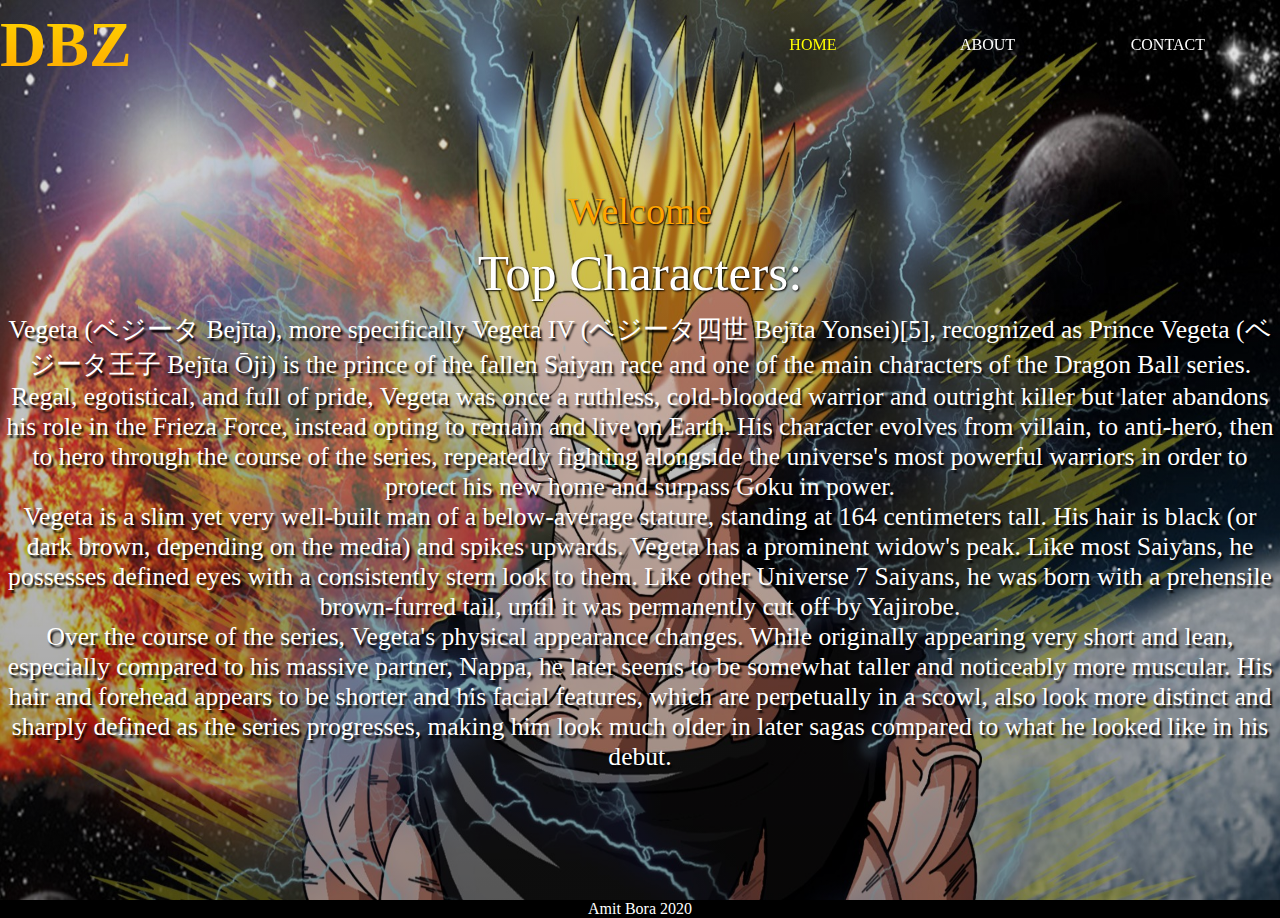
<file: responsive page dbz1/index.html>
<!DOCTYPE html>
<html lang="en">
	<head>
		<meta charset="UTF-8">
		<meta name="viewport" content="width=device-width, initial-scale=1.0">
		<meta http-equiv="X-UA-Compatible" content="ie=edge">
		<title> DBZ</title>
		<link rel="stylesheet"	href="style.css">
		<link rel="stylesheet"	href="https://cdnjs.cloudflare.com/ajax/libs/animate.css/4.1.1/animate.min.css">
	</head>
		
	<body>
		<header>
			<nav>
				<div class="logo"><h1 class="animate__animated animate__pulse"> DBZ </h1> </div>
				<div class="menu">
					<a href=""> Home </a>
					<a href=""> About </a>
					<a href=""> Contact </a>
				</div>
			</nav>
			<main>
				<section>
					<h2> Welcome </h2>
					<h1> Top Characters: <span class="change_content"></span></h1>
					<h4>Vegeta (ベジータ Bejīta), more specifically Vegeta IV (ベジータ四世 Bejīta Yonsei)[5], 
					recognized as Prince Vegeta (ベジータ王子 Bejīta Ōji) is the prince of the fallen Saiyan 
					race and one of the main characters of the Dragon Ball series.<br>
					
					Regal, egotistical, and full of pride, Vegeta was once a ruthless, cold-blooded warrior 
					and outright killer but later abandons his role in the Frieza Force, instead opting 
					to remain and live on Earth. His character evolves from villain, to anti-hero, then to 
					hero through the course of the series, repeatedly fighting alongside the universe's most 
					powerful warriors in order to protect his new home and surpass Goku in power.<br>
					
					Vegeta is a slim yet very well-built man of a below-average stature, standing at 164 centimeters 
					tall. His hair is black (or dark brown, depending on the media) and spikes upwards. Vegeta has a 
					prominent widow's peak. Like most Saiyans, he possesses defined eyes with a consistently stern look 
					to them. Like other Universe 7 Saiyans, he was born with a prehensile brown-furred tail, until it was 
					permanently cut off by Yajirobe.<br>

					Over the course of the series, Vegeta's physical appearance changes. While originally appearing very 
					short and lean, especially compared to his massive partner, Nappa, he later seems to be somewhat taller 
					and noticeably more muscular. His hair and forehead appears to be shorter and his facial features, which 
					are perpetually in a scowl, also look more distinct and sharply defined as the series progresses, making 
					him look much older in later sagas compared to what he looked like in his debut.
					
					
					</h4>
				</section>
			</main>
		</header>
		<footer>
			Amit Bora 2020
		</footer>
	</body>
</html>
</file>
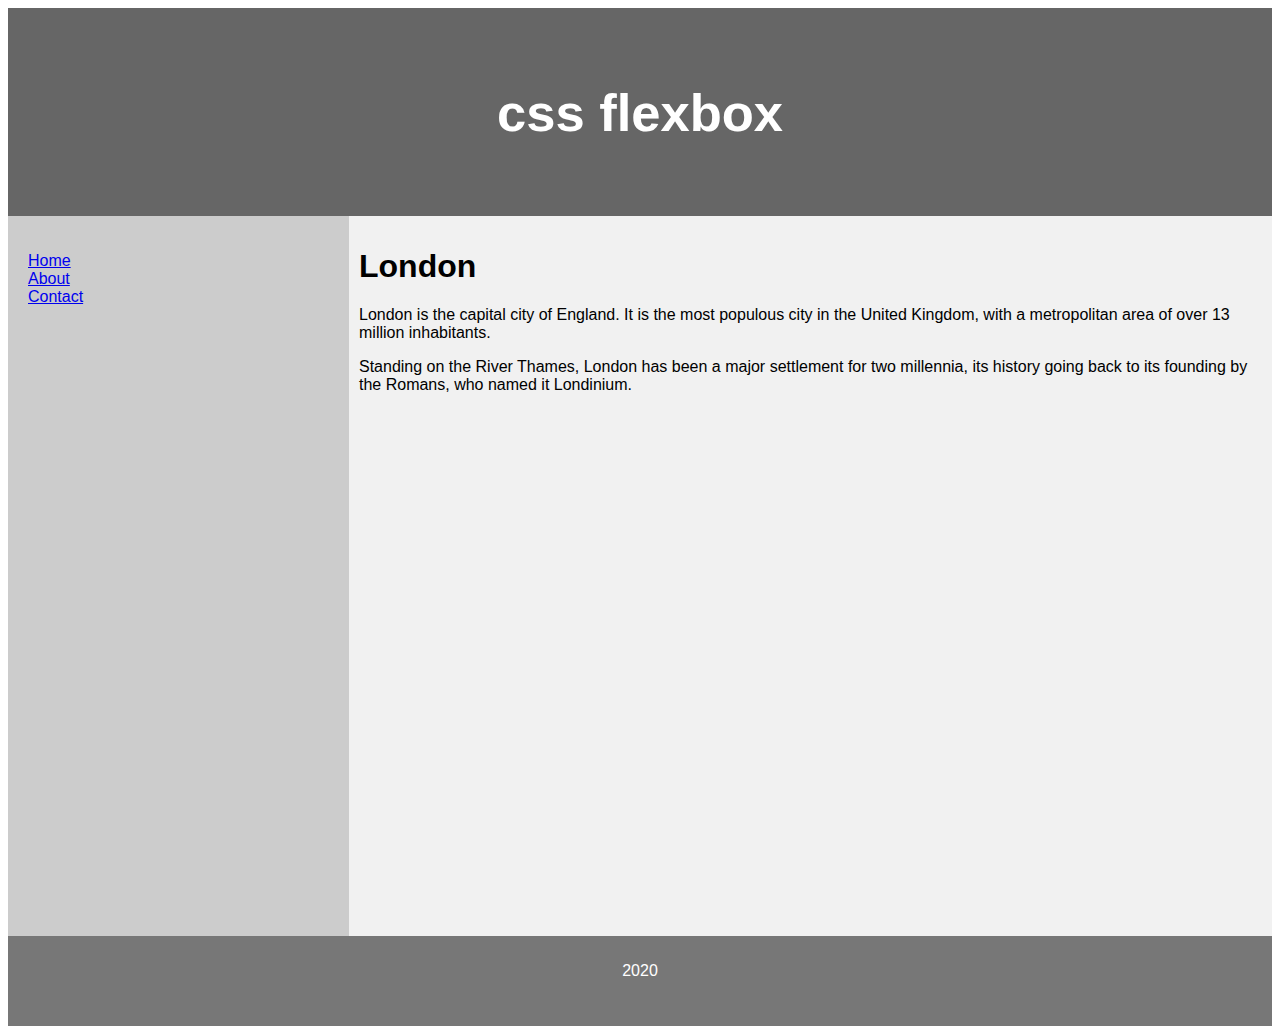
<file: flex_layout.html>
<!DOCTYPE html>
<html lang="en">
<head>
<title>CSS Template</title>
<meta charset="utf-8">
<meta name="viewport" content="width=device-width, initial-scale=1">
<style>
* {
  padding: 0 margin: 0;
  box-sizing: border-box;
}

body {
  font-family: Arial, Helvetica, sans-serif;
}

/* Style the header */
header {
  background-color: #666;
  padding: 30px;
  text-align: center;
  font-size: 35px;
  color: white;

}

/* Container for flexboxes */
section {
  height: 80vh;
  display: flex;
}

/* Style the navigation menu */
nav {

  flex: 1;
  background: #ccc;
  padding: 20px;
}

/* Style the list inside the menu */
nav ul {
  list-style-type: none;
  padding: 0;
}

/* Style the content */
article {
  flex: 3;
  background-color: #f1f1f1;
  padding: 10px;
}

/* Style the footer */
footer {
  background-color: #777;
  padding: 10px;
  text-align: center;
  color: white;
  height: 10vh;
}

/* Responsive layout - makes the menu and the content (inside the section) sit on top of each other instead of next to each other */
@media (max-width: 600px) {
  section {

    flex-direction: column;
  }
}
</style>
</head>
<body>

<header>
  <h2>css flexbox</h2>
</header>

<section>
  <nav>
    <ul>
      <li><a href="#">Home</a></li>
      <li><a href="#">About</a></li>
      <li><a href="#">Contact</a></li>
    </ul>
  </nav>
  
  <article>
    <h1>London</h1>
    <p>London is the capital city of England. It is the most populous city in the  United Kingdom, with a metropolitan area of over 13 million inhabitants.</p>
    <p>Standing on the River Thames, London has been a major settlement for two millennia, its history going back to its founding by the Romans, who named it Londinium.</p>
  </article>
</section>

<footer>
  <p>2020</p>
</footer>

</body>
</html>
</file>
<file: responsive page dbz1/style.css>
*{
	padding: 0;
	margin: 0;
	box-sizing: border-box;
}

header{
	width: 100%;
	height: 100vh;
	display: flex;
	background-image: linear-gradient(rgba(0,0,0,0.1), rgba(0,0,0,0.4)), url(images/bg.jpg);
	background-size: 100% 100%;
	
}
nav{
	background: transparent;
	display: flex;
	height: 10vh;
	width: 100%;
	justify-content: space-between;
	align-items: center;
	text-transform: Uppercase;
	position: fixed;
}

.logo h1{
	font-size: 5vw;
	background: -webkit-linear-gradient(gold, orange);
	-webkit-background-clip: text;
	-webkit-text-fill-color: transparent;
}

.menu {
	width: 40%;
	display: flex;
	justify-content: space-around;
}

.menu a{
	text-decoration: none;
	color: white;
	width: 25%;
}

.menu a:first-child{
	color: yellow;  //#00b894
}

main{
	width: 100%;
	height: 90vh;
	display: flex;
	justify-content: center;
	text-align: center;
	align-items: center;
}

section h2{
	margin-top: 150px;
	font-size: 3vw;
	font-weight: 300;
	text-shadow: 1px 1px 2px black;
	color: orange;
	margin-bottom: 10px;
}

section h1{
	font-size: 4vw;
	font-weight: 300;
	text-shadow: 1px 1px 2px black;
	color: white;
	margin-bottom: 10px;
}

section h4{
	font-size: 2vw;
	font-weight: 400;
	text-shadow: 2px 3px 2px black;
	color: white;
}

footer{
	text-align: center;
	background: black;
	color: white;
	//margin-top: 1px;
}

.change_content:after{
	content: "";
	animation: addtext 15s infinite linear;
	color: orange;
}

@keyframes addtext{
	0%{content: "Goku";}
	20%{content: "Vegeta";}
	30%{content: "Krillin";}
	40%{content: "Picollo";}
	50%{content: "Yamcha";}
	60%{content: "Tian";}
	70%{content: "Gohan";}
	80%{content: "Goten";}
	90%{content: "Trunks";}
	100%{content: "Buu";}
}


@media all and (max-width: 400px){
	header{
		width: 100%;
		height: 100vh;
		display: block;
		background-image: linear-gradient(rgba(0,0,0,0.3), rgba(0,0,0,0.6)), url(images/minibg.jpg);
		background-size: 100% 100%;	
	}
	
	.menu a:last-child{
		display: none;
	
	}
	
	section h2{
		font-size: 4vw;
	}

	section h1{
		font-size: 5vw;
	}

	section h4{
		font-size: 3vw;
	}

}
</file>
